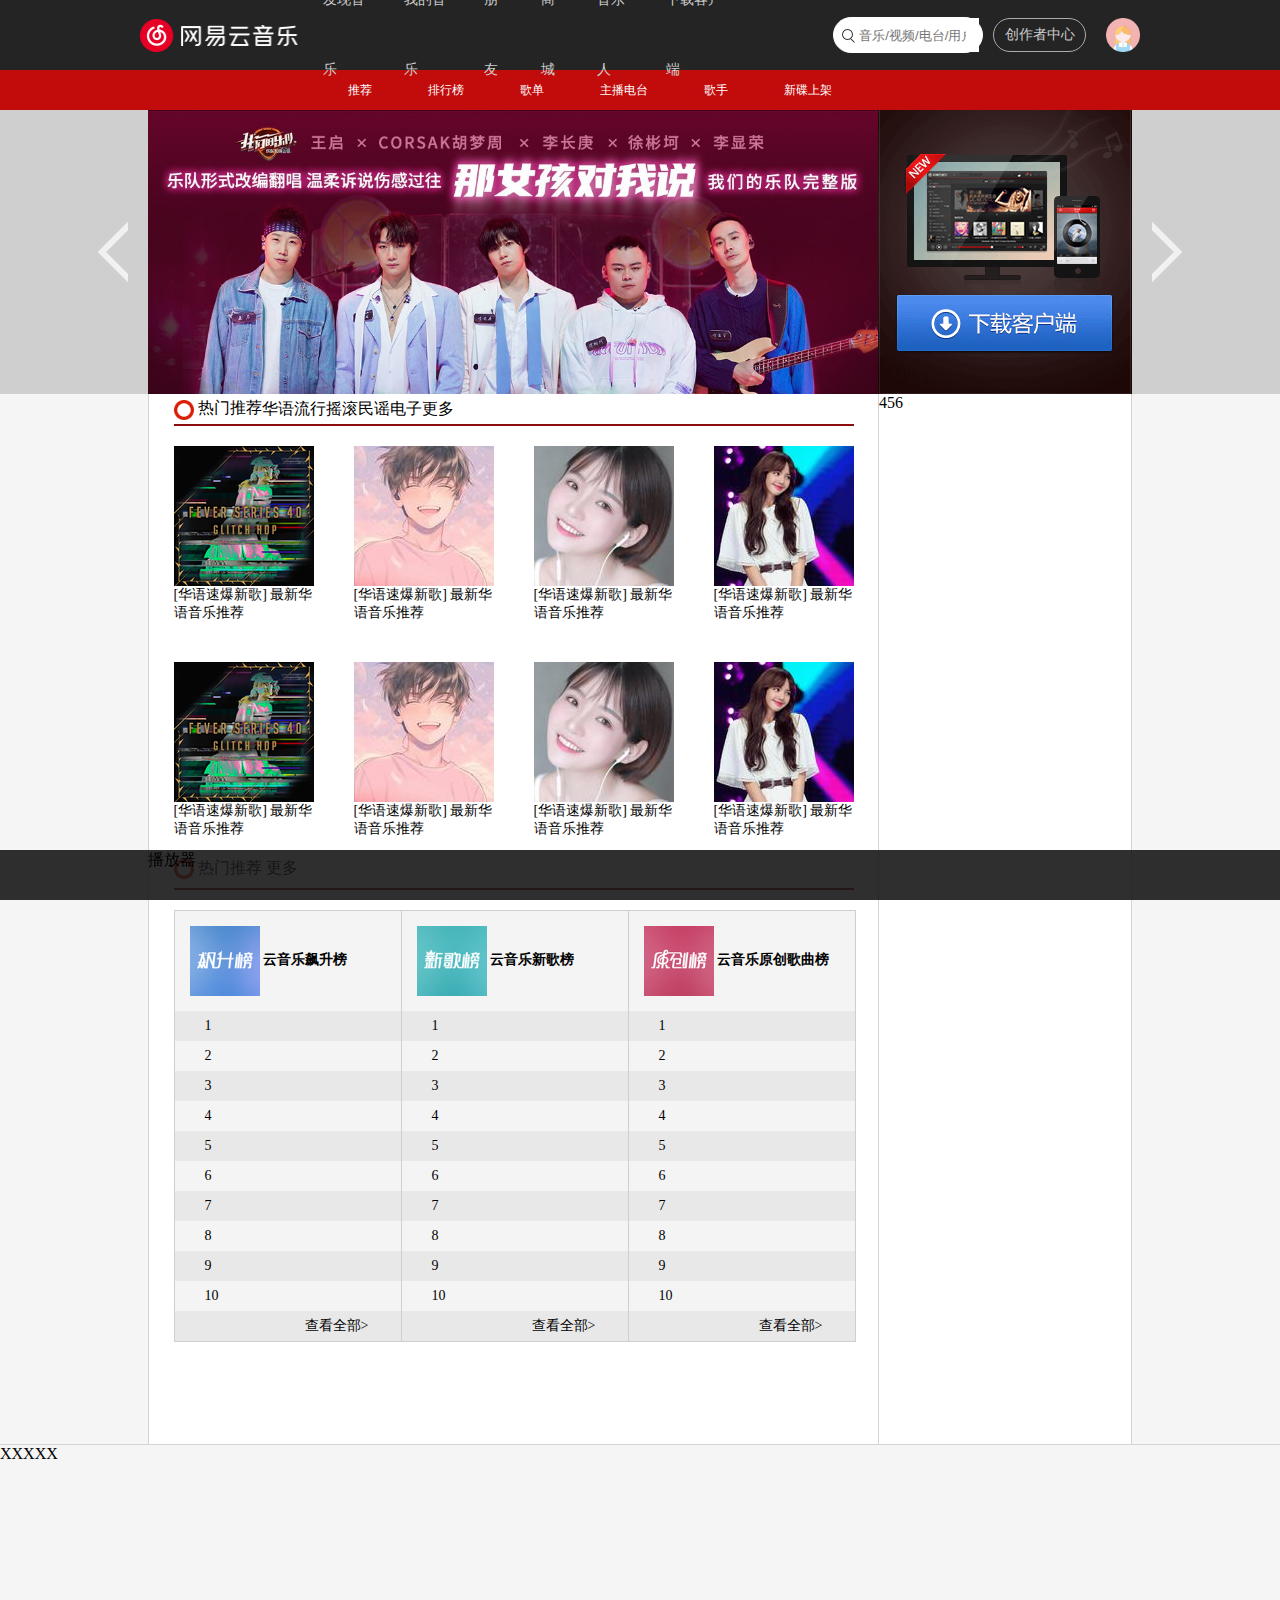
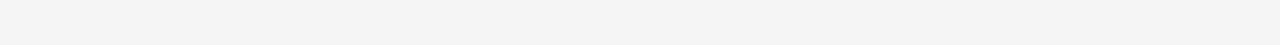
<file: index.html>
<!DOCTYPE html>
<html lang="en">
<head>
    <meta charset="UTF-8">
    <meta name="viewport" content="width=device-width, initial-scale=1.0">
    <link rel="stylesheet" href="./css/index.css">
    <title>网易云音乐</title>
</head>
<body>
    <nav>
        <div id="nav-lists">
            <div id="logo"></div>
            <ul>
                <li>发现音乐</li>
                <li>我的音乐</li>
                <li>朋友</li>
                <li>商城</li>
                <li>音乐人</li>
                <li>下载客户端</li>
            </ul>
            <div id="search">
                <input type="search" class="serach" placeholder="音乐/视频/电台/用户">
            </div>
            <button>创作者中心</button>
            <div id="user-info"><img src="./imgs/user.png" alt="#" srcset=""></div>
        </div>
        <div id="nav-items">
            <ul>
                <li>推荐</li>
                <li>排行榜</li>
                <li>歌单</li>
                <li>主播电台</li>
                <li>歌手</li>
                <li>新碟上架</li>
            </ul>
        </div>
    </nav>
    <banner>
        <div id="ban">
            <div id="left-btn"></div>
            <div id="banner-items">
                <img src="./imgs/banner01.jpg" alt="#">
            </div>
            <div id="download"></div>
            <div id="right-btn"></div>
        </div>
    </banner>
    <content>
        <div id="main">
            <div id="left">
                <div id="hot">
                    <span>
                        <div>
                            <img src="./imgs/circle.png" alt="#" style="width: 20px; height: 20px;">
                            <p>热门推荐</p>
                        </div>
                        <ul>
                            <li>华语</li>
                            <li>流行</li>
                            <li>摇滚</li>
                            <li>民谣</li>
                            <li>电子</li>
                        </ul>
                        <a href="">更多</a>
                    </span>
                    <div>
                        <div class="lists">
                            <img src="./imgs/item01.jpg" alt="#">
                            <a href="#">[华语速爆新歌] 最新华语音乐推荐</a>
                        </div>
                        <div class="lists">
                            <img src="./imgs/item02.jpg" alt="#">
                            <a href="#">[华语速爆新歌] 最新华语音乐推荐</a>
                        </div>
                        <div class="lists">
                            <img src="./imgs/item03.jpg" alt="#">
                            <a href="#">[华语速爆新歌] 最新华语音乐推荐</a>
                        </div>
                        <div class="lists">
                            <img src="./imgs/item04.jpg" alt="#">
                            <a href="#">[华语速爆新歌] 最新华语音乐推荐</a>
                        </div>
                        <div class="lists">
                            <img src="./imgs/item01.jpg" alt="#">
                            <a href="#">[华语速爆新歌] 最新华语音乐推荐</a>
                        </div>
                        <div class="lists">
                            <img src="./imgs/item02.jpg" alt="#">
                            <a href="#">[华语速爆新歌] 最新华语音乐推荐</a>
                        </div>
                        <div class="lists">
                            <img src="./imgs/item03.jpg" alt="#">
                            <a href="#">[华语速爆新歌] 最新华语音乐推荐</a>
                        </div>
                        <div class="lists">
                            <img src="./imgs/item04.jpg" alt="#">
                            <a href="#">[华语速爆新歌] 最新华语音乐推荐</a>
                        </div>
                    </div>
                </div>
                <div id="rank">
                    <span>
                        <img src="./imgs/circle.png" alt="#" style="width: 20px; height: 20px;">
                        <p>热门推荐</p>
                        <a href="">更多</a>
                    </span>
                    <div id="rank-lists">
                        <ul>
                            <li>
                                <img src=".//imgs/rank01.jpg" alt="#">
                                <h4  style="display: inline;">云音乐飙升榜</h4>
                            </li>
                            <li>1</li>
                            <li>2</li>
                            <li>3</li>
                            <li>4</li>
                            <li>5</li>
                            <li>6</li>
                            <li>7</li>
                            <li>8</li>
                            <li>9</li>
                            <li>10</li>
                            <li>
                                <a href="#">查看全部></a>
                            </li>
                        </ul>
                        <ul>
                            <li>
                                <img src=".//imgs/rank03.jpg" alt="#">
                                <h4 style="display: inline;">云音乐新歌榜</h4>
                            </li>
                            <li>1</li>
                            <li>2</li>
                            <li>3</li>
                            <li>4</li>
                            <li>5</li>
                            <li>6</li>
                            <li>7</li>
                            <li>8</li>
                            <li>9</li>
                            <li>10</li>
                            <li>
                                <a href="#">查看全部></a>
                            </li>
                        </ul>
                        <ul>
                            <li>
                                <img src=".//imgs/rank02.jpg" alt="#">
                                <h4 style="display: inline;">云音乐原创歌曲榜</h4>
                            </li>
                            <li>1</li>
                            <li>2</li>
                            <li>3</li>
                            <li>4</li>
                            <li>5</li>
                            <li>6</li>
                            <li>7</li>
                            <li>8</li>
                            <li>9</li>
                            <li>10</li>
                            <li>
                                <a href="#">查看全部></a>
                            </li>
                        </ul>
                    </div>
                </div>
            </div>
            <div id="right">456</div>
        </div>
    </content>
    <footer>
        XXXXX
    </footer>
    <bottom>
        <div>播放器</div>
    </bottom>
</body>
</html>
</file>
<file: css/index.css>
* {margin: 0; padding: 0;}
ul, li, ol {list-style: none;}
ul {display: flex; align-items: center;}
input {outline: none;}
img {vertical-align: middle;}
a {color: black; text-decoration: none;}
a:hover {text-decoration: underline;}

/* 样式 */
nav, banner, content, footer, bottom {display: block; width: 100%;}

/* nav */
nav {height: 110px; background-color: rgb(230, 219, 219);}
#nav-lists {padding: 0 140px; height: 70px; background-color: rgb(36, 36, 36); display: flex; align-items: center;}
#logo {width: 180px; height: 70px; background-image: url(../imgs/topbar.png); background-position: 0 0;}
#nav-lists ul {display: flex; align-items: center; color: rgb(204, 204, 204); font-size: 14px; padding-right: 90px;}
#nav-lists li {padding: 0 16px; line-height: 70px;}
#nav-lists li:hover {background-color: rgb(0, 0, 0);}
#search {width: 160px; height: 34px; border-radius: 20px; background-image: url(../imgs/topbar.png); background-position: -2px -97px; border: 1px solid rgb(255, 255, 255); background-color: rgb(255, 255, 255);}
#search input {border: none; width: 120px; margin-left: 25px; height: 34px;}
#nav-lists button {width: 100px; height: 34px; border-radius: 20px; margin: 0 10px; color: rgb(204, 204, 204); font-size: 14px; background-color: rgb(36, 36, 36); border: 1px solid rgb(172, 172, 172);}
#nav-lists button:hover {color: rgb(255, 255, 255); border-color: rgb(255, 255, 255);}
#user-info {width: 34px; height: 34px; border-radius: 34px; margin-left: 10px;}
#user-info img {width: 34px; height: 34px;}
#nav-items {height: 40px; background-color: rgb(194, 12, 12);}
#nav-items ul {margin-left: 320px; font-size: 12px; color: rgb(255, 255, 255);}
#nav-items li {padding: 2px 10px; margin: 10px 18px;}
#nav-items li:hover {border-radius: 20px; background-color: rgba(53, 51, 51, 0.4);}

/* banner */
banner {background-color: rgb(207, 207, 207);}
#ban {height: 284px; width: 984px; margin: 0 auto; background-color: rgb(194, 12, 12); position: relative;}
#left-btn, #right-btn {width: 40px; height: 80px; position: absolute; background-image: url(../imgs/btn.png);}
#left-btn {left: -55px; top: 102px; background-position: 5px -215px;}
#right-btn {right: -55px; top: 102px; background-position: -38px -215px;}
#left-btn:hover, #right-btn:hover {background-color: rgba(155, 155, 155, 0.9);}
#banner-items, #download {float: left;}
#banner-items img {width: 730px; height: 284px;}
#download {width: 254px; height: 284px; background-image: url(../imgs/download.png);}

/* content */
content {height: 1050px; background-color: rgb(245, 245, 245)}
#main {width: 984px; margin: 0 auto;}
#left, #right {height: 1050px; float: left; border-left: 1px solid rgb(212, 212, 212); background-color: rgb(255, 255, 255)}
#left {width: 729px;}
#hot, #rank {width: 720px; margin: 0 auto;}
#hot span {height: 30px; display: block; margin: 0 20px; border-bottom: 2px solid rgb(139, 13, 12); display: flex; align-items: center;}
#hot span p {display: inline-block;}
#hot div {overflow: hidden;}
#hot .lists {width: 140px; margin: 20px; float: left; font-size: 14px;}
#rank span {height: 30px; display: block; margin: 0 20px; border-bottom: 2px solid rgb(139, 13, 12);}
#rank span p {display: inline-block;}
#rank-lists {margin: 20px; width: 680px; display: flex; border: 1px solid rgb(207, 207, 207);}
#rank-lists ul {display: inline-block; flex: 1; border-right: 1px solid rgb(207, 207, 207);}
#rank-lists ul:last-child {border-right: none;}
#rank-lists ul li {background-color: rgb(232, 232, 232); height: 30px; padding-left: 30px; line-height: 30px; font-size: 14px;}
#rank-lists ul li:first-child {padding: 15px; height: 70px;}
#rank-lists ul li:first-child img {width: 70px; height: 70px;}
#rank-lists ul li:last-child {padding-left: 130px;}
#rank-lists ul li:nth-child(odd) {background-color: rgb(244, 244, 244);}
#right {width: 252px; border-right: 1px solid rgb(212, 212, 212);}

/* footer */
footer {height: 200px; background-color: rgb(245, 245, 245); border-top: 1px solid rgb(212, 212, 212);}

/* bottom */
bottom {background-color: rgba(24, 24, 24, 0.9); height: 50px; position: fixed; bottom: 0;}
bottom div {width: 984px; margin: 0 auto;}
</file>
